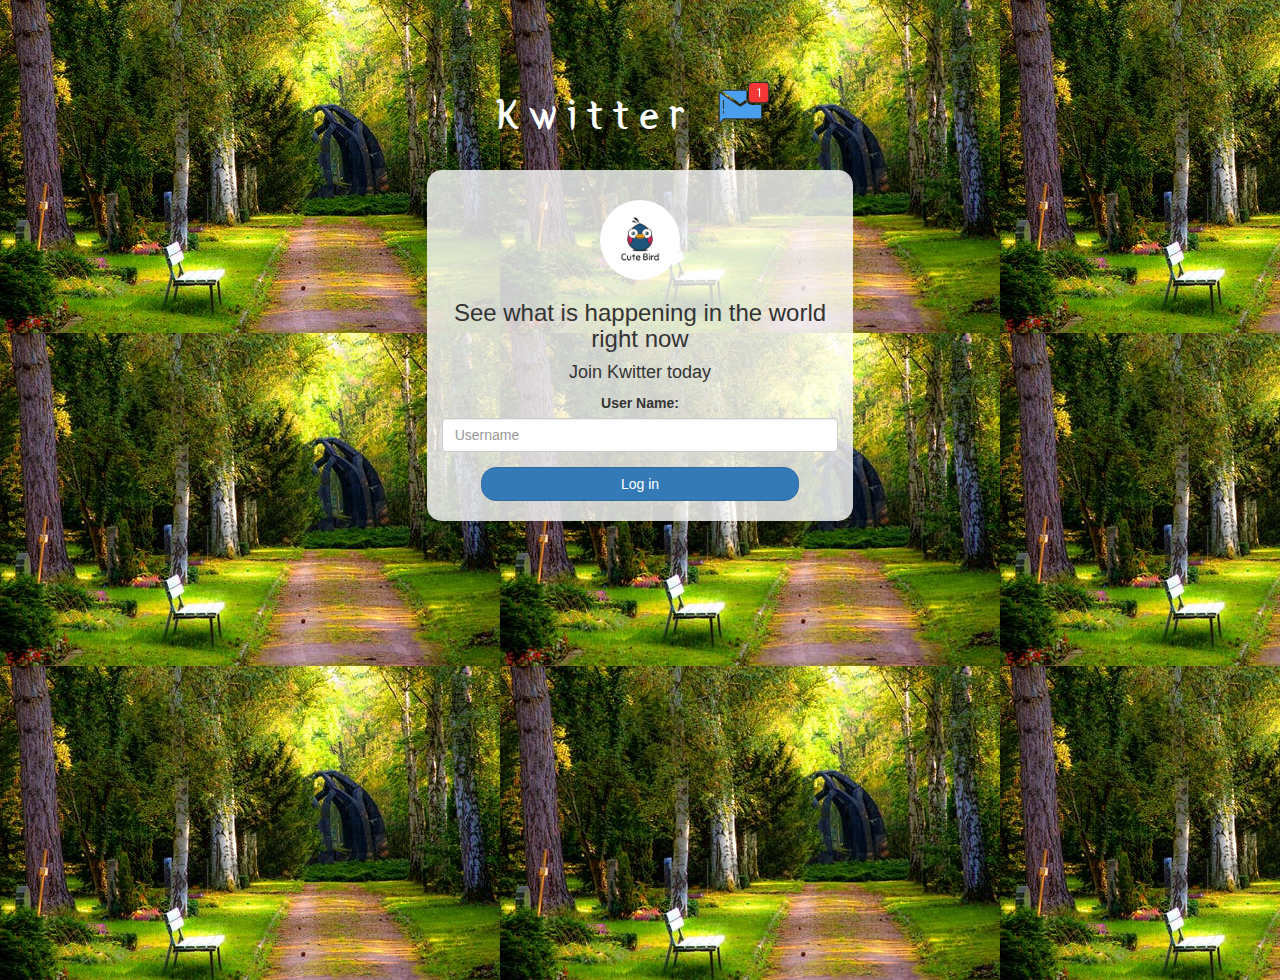
<file: index.html>
<!DOCTYPE html>
<html>
<head>
	<title>Kwitter</title>
<link href="https://fonts.googleapis.com/css?family=Yeon+Sung&display=swap" rel="stylesheet"><meta name="viewport" content="width=device-width, initial-scale=1">

<link rel="stylesheet" href="https://maxcdn.bootstrapcdn.com/bootstrap/3.4.0/css/bootstrap.min.css">
<script src="https://ajax.googleapis.com/ajax/libs/jquery/3.4.1/jquery.min.js"></script>
<script src="https://maxcdn.bootstrapcdn.com/bootstrap/3.4.0/js/bootstrap.min.js"></script>

<link rel="stylesheet" type="text/css" href="Kwitter.css">
<script src="Kwitter.js"></script>
</head>
<body>
<center>
	<h1 class="header">	
		Kwitter	<sup>
	<img src="m2.png">
	</sup>
</h1>
	<div class="col-lg-4 col-md-6 col-sm-6 col-xs-11 login_div">
	<img src="logo.png" class="logo">
		<h3 >See what is happening in the world right now</h3>
		<h4 >Join Kwitter today</h4>
		<div class="form-group">
		  <label >User Name:</label>
<input type="text" id="user_name" class="form-control"placeholder="Username">
		</div>
		<button id="login_button" class="btn btn-primary" onclick="addUser()">Log in</button>
		<br><br>
	</div>
</center>
</body>
</html>
</file>
<file: Kwitter.css>
html, body
{
  height: 100%;
  margin: 0;
}

body
{
background-image: url(background_image.jpeg);
}

.header
{
	color: white;font-family: 'Yeon Sung';font-size: 45px;letter-spacing: 10px;margin-top: 80px;
}
.header img
{
	width: 80px;margin-left: -15px;
}

.login_div
{
	background: rgba(255,255,255,0.8);float: none;border-radius: 15px;
}

.logo
{
	width: 80px;margin-top: 30px;border-radius: 40px;
}

#login_button
{
	width: 80%;border-radius: 15px;
}

.room_name
{
	cursor: pointer;
	font-size: 20px;
}


#logout
{
	font-size: 20px; float: right;
}


#output
{
	padding: 10px; width:80%;background: rgba(255,255,255,0.8);border-radius: 15px;
}

.input_div_room_page
{
	width: 80%;
}

.input_div label
{
	color: white;font-size: 20px;
}


.input_div_message_page
{
	position: fixed;bottom: 0px;width: 100%;background: rgba(255,255,255,0.8);
}
.input_div_message_page label
{
	color: black;
}
.input_div_message_page #msg
{
	width: 80%;
}
.input_div_message_page button
{
	margin-top: 15px;
	width: 50%; 
}
.color_white
{
	color: white
}

.user_tick
{
	width:20px;
}
.message_h4
{
	padding-left:5px;color:grey;
}
</file>
